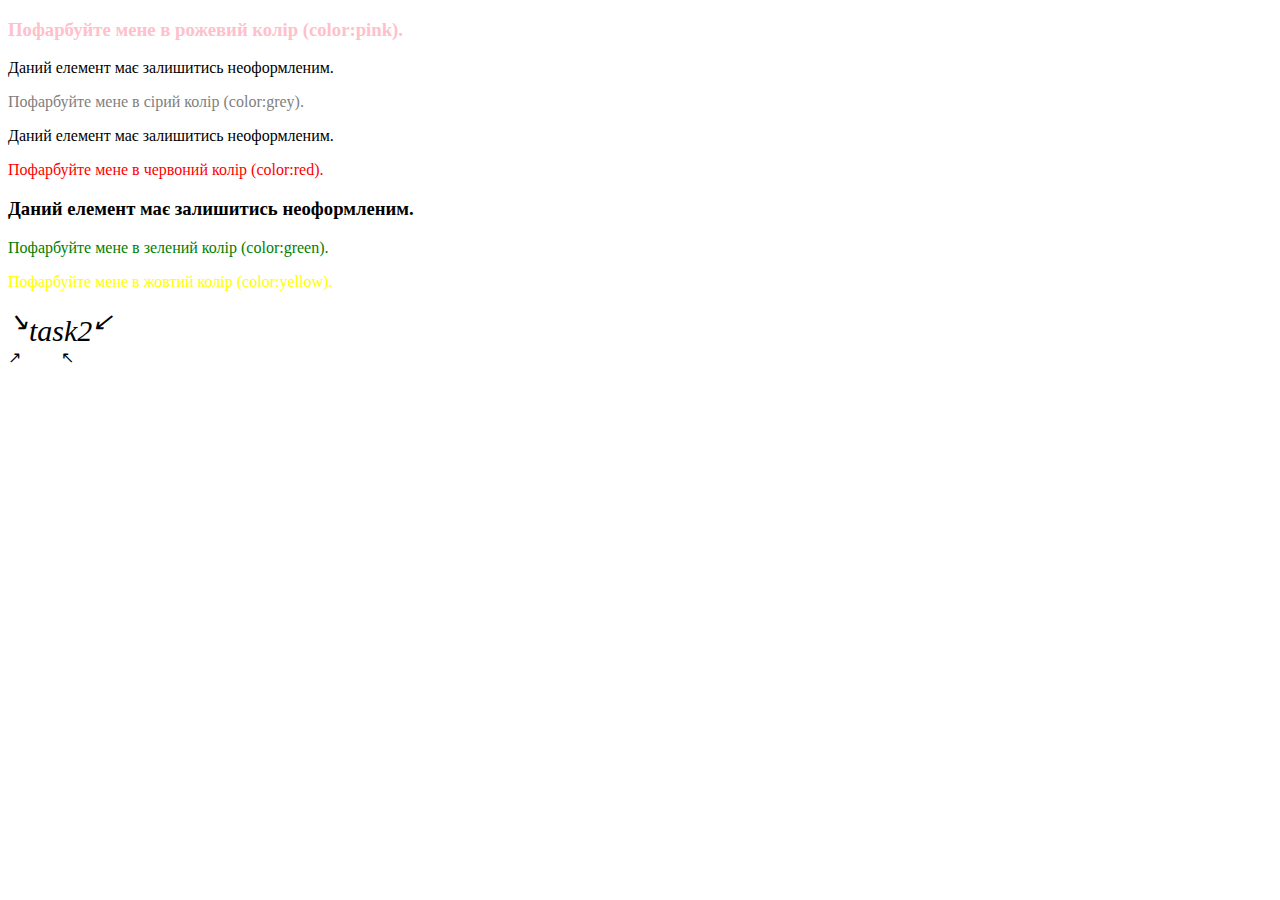
<file: index.html>
<!DOCTYPE html>
<html lang="en">
  <head>
    <meta charset="UTF-8" />
    <meta name="viewport" content="width=device-width, initial-scale=1.0" />
    <title>Document</title>
    <link rel="stylesheet" href="style.css" />
  </head>
  <body>
    <div class="text-box">
      <h3>Пофарбуйте мене в рожевий колір (color:pink).</h3>
      <p>Даний елемент має залишитись неоформленим.</p>
      <p id="greycol">Пофарбуйте мене в сірий колір (color:grey).</p>
      <div>Даний елемент має залишитись неоформленим.</div>
      <div><p>Пофарбуйте мене в червоний колір (color:red).</p></div>
      <h3>Даний елемент має залишитись неоформленим.</h3>
      <p>Пофарбуйте мене в зелений колір (color:green).</p>
      <p class="yellow">Пофарбуйте мене в жовтий колір (color:yellow).</p>
    </div>
    <a href="maket.html"><sup>&#8600;</sup>task2<sup>&#8601;</sup></a><br>
    <span>&#8599;&nbsp;&nbsp;&nbsp;&nbsp;&nbsp;&nbsp;&nbsp;&nbsp;&nbsp; &#8598;</span>
  </body>
</html>
</file>
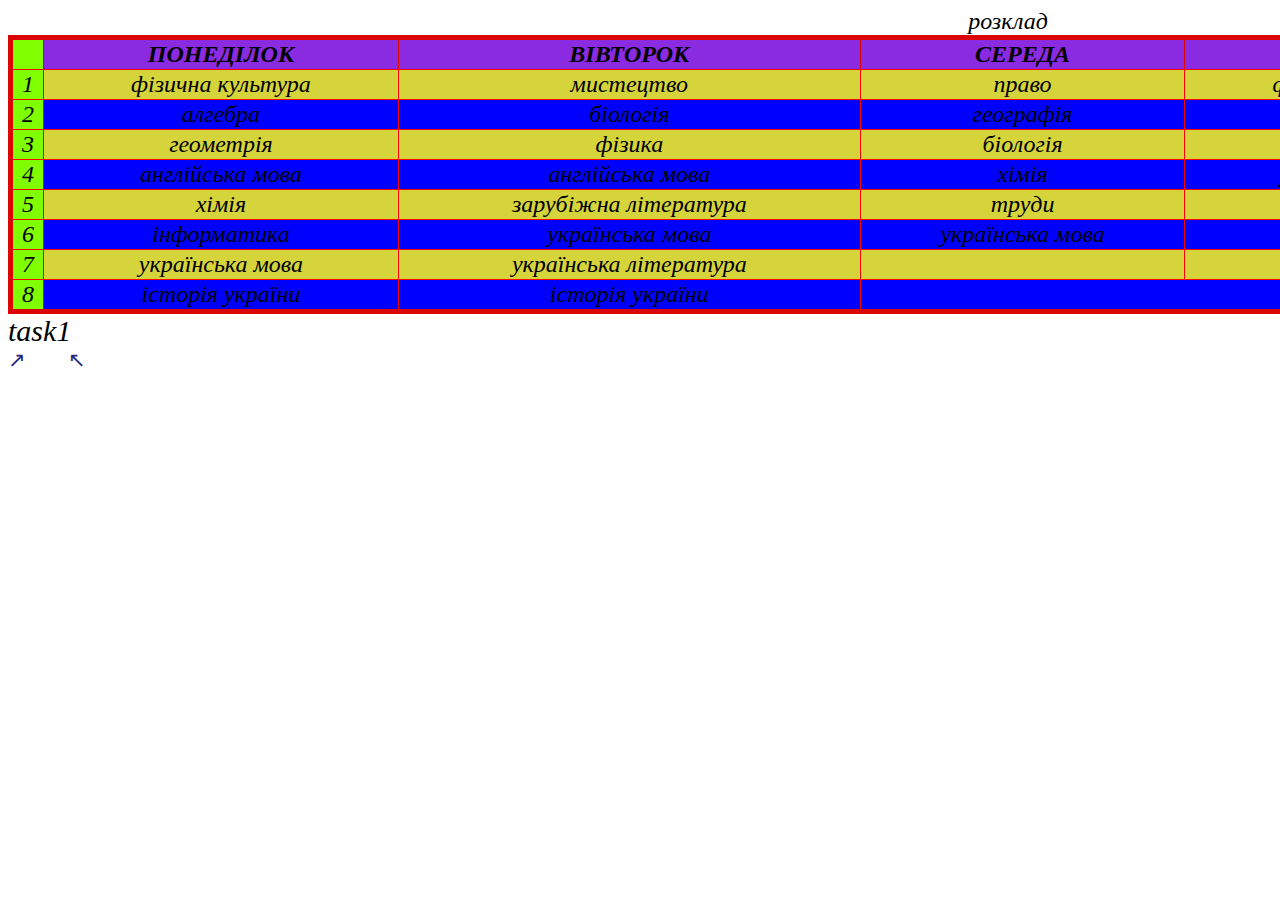
<file: maket.html>
<!DOCTYPE html>
<html lang="en">
  <head>
    <meta charset="UTF-8" />
    <meta name="viewport" content="width=device-width, initial-scale=1.0" />
    <title>Document</title>
    <link rel="stylesheet" href="main.css" />
  </head>
  <body>
    <table width="2000" border="1" align="center">
      <caption>
        розклад
      </caption>

      <tr class="days">
        <th class="number"></th>
        <th>понеділок</th>
        <th>вівторок</th>
        <th>середа</th>
        <th>четвер</th>
        <th>п'ятниця</th>
      </tr>

      <tr class="line">
        <td class="number">1</td>

        <td>фізична культура</td>
        <td>мистецтво</td>
        <td>право</td>
        <td>фізична культура</td>
        <td>історія україни</td>
      </tr>
      <tr>
        <td class="number">2</td>
        <td>алгебра</td>
        <td>біологія</td>
        <td>географія</td>
        <td>алгебра</td>
        <td>зарубіжна література</td>
      </tr>
      <tr>
        <td class="number">3</td>
        <td>геометрія</td>
        <td>фізика</td>
        <td>біологія</td>
        <td>основи здоров'я</td>
        <td>фізика.</td>
      </tr>
      <tr>
        <td class="number">4</td>
        <td>англійська мова</td>
        <td>англійська мова</td>
        <td>хімія</td>
        <td>українська мова</td>
        <td>всесвітня історія</td>
      </tr>
      <tr>
        <td class="number">5</td>
        <td>хімія</td>
        <td>зарубіжна література</td>
        <td>труди</td>
        <td>англійська мова</td>
        <td>геометрія</td>
      </tr>

      <tr>
        <td class="number">6</td>
        <td>інформатика</td>
        <td>українська мова</td>
        <td>українська мова</td>
        <td>інформатика</td>
        <td>алгебра</td>
      </tr>

      <tr>
        <td class="number">7</td>
        <td>українська мова</td>
        <td>українська література</td>
        <td></td>
        <td>фізика</td>
        <td>фізична культура</td>
      </tr>

      <tr>
        <td class="number">8</td>
        <td>історія україни</td>
        <td>історія україни</td>
        <td colspan="3"></td>
      </tr>
    </table>
    <a href="index.html">task1</a><br>
    <span><sup>&#8599;&nbsp;&nbsp;&nbsp;&nbsp;&nbsp;&nbsp;&nbsp; &#8598;</sup></span>
  </body>
</html>
</file>
<file: style.css>
h3:first-child {
    color: pink;
}

#greycol {
    color: grey;
}

:nth-child(5) {
    color: red;
}

:nth-child(7) {
    color: green;
}

.yellow {
    color: yellow;
}

/* a {
    font-size: 30px;
    text-decoration: none;
}

span {
    font-size: 25px;
    color: rgb(39, 39, 131);
} */
a {
    font-size: 30px;
    font-style: italic;
    text-decoration: none;
    color: black;

}

a:hover {
    color:blue;
}
</file>
<file: main.css>
table {
	border-collapse: collapse;
	border: 5px solid rgb(219, 5, 5);
    border-radius: 10px !important;
    font-size: 24px;
    font-style: italic;
}

td {
	border: 1px solid red;
    text-align: center;
}


.days {
    background-color: brown;
    text-transform: uppercase;
}

.number {
    background-color: chartreuse;
    color: black;
}

.line {
    background-color: blue;
    color: black;
} 

 tr:nth-child(odd) {
    background-color: blue;
}

tr:nth-child(even) {
    background-color: rgb(214, 212, 59);
}

tr:hover {
    font-size: 27px;
    background-color: brown;
    text-shadow: 3px 2px 4px blueviolet;
}

tr:nth-child(1) {
    background-color: blueviolet;
}

a {
    font-size: 30px;
    font-style: italic;
    text-decoration: none;
    color: black;

}

a:hover {
    color:blue;
}

span {
    font-size: 25px;
    color: rgb(39, 39, 131);
}
</file>
